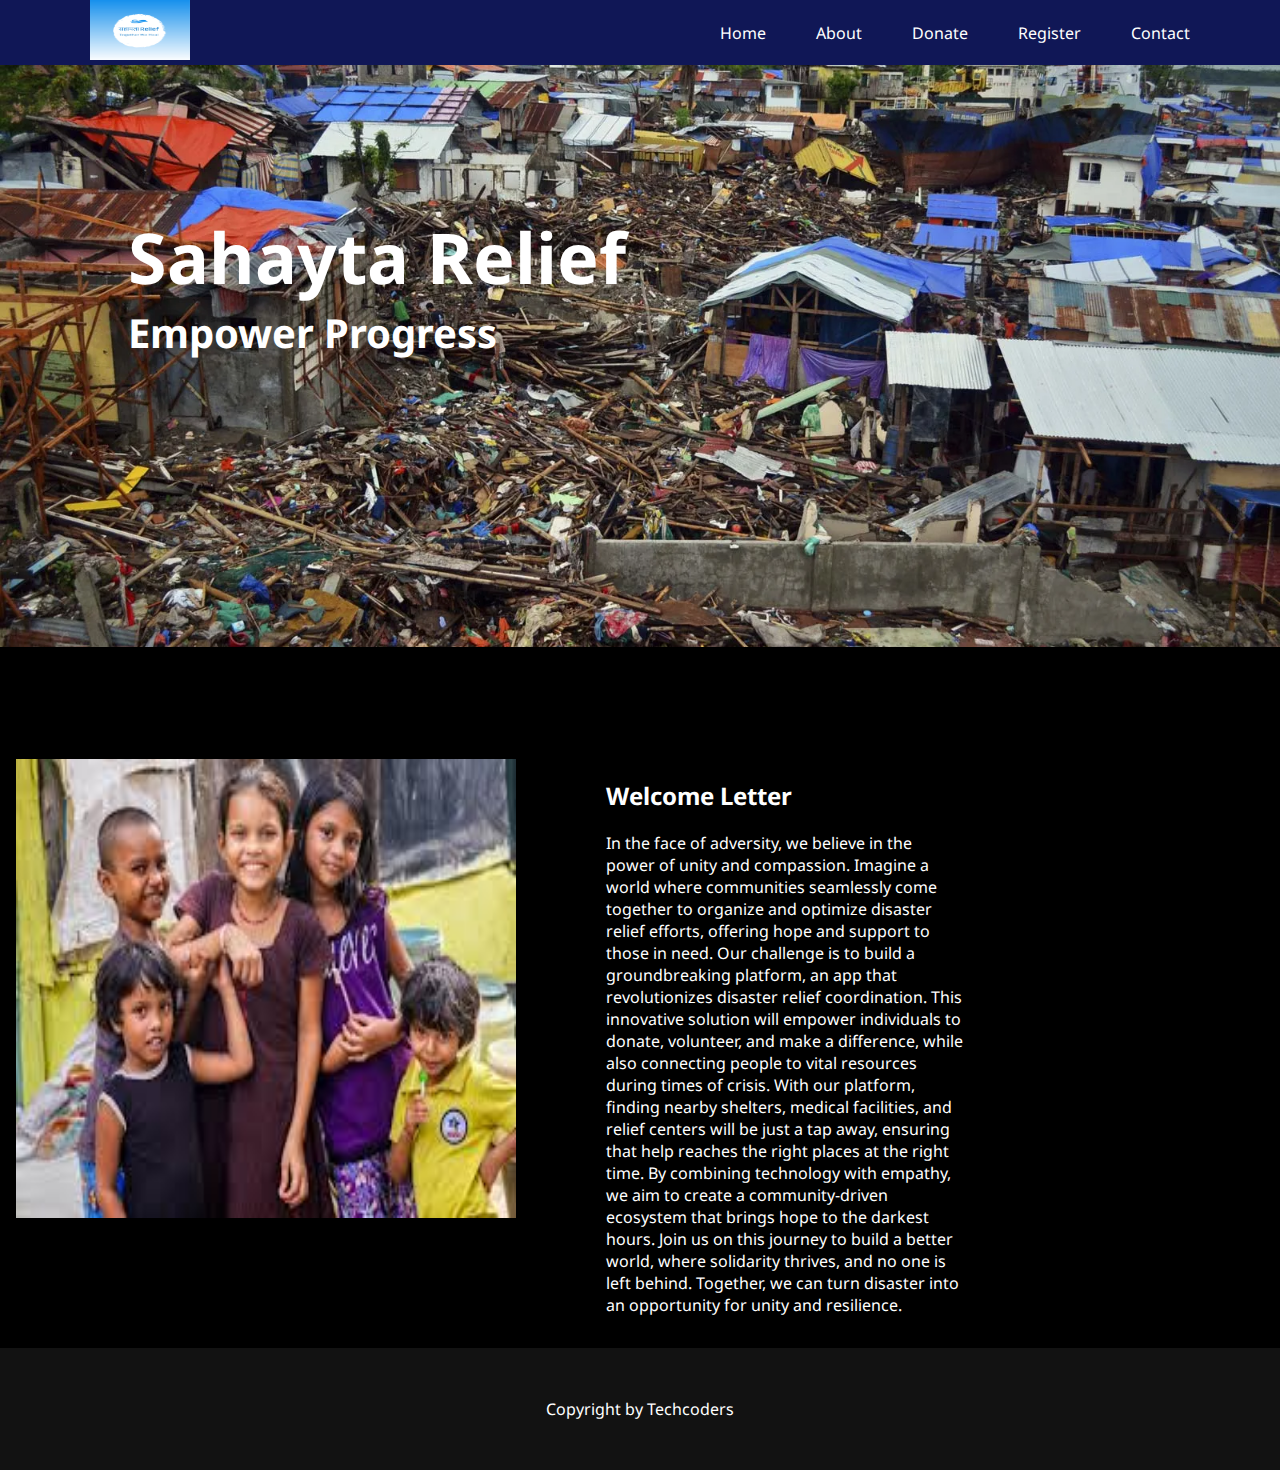
<file: index.html>
<!DOCTYPE html>
<html lang="en">
  <head>
    <meta charset="UTF-8" />
    <meta http-equiv="X-UA-Compatible" content="IE=edge" />
    <meta name="viewport" content="width=device-width, initial-scale=1.0" />

    <title>Home-Sahayta Relief</title>
    <meta
      name="description"
      content="Long story about gogreen, dedicated to empower progress in all of the societies in which we operate."
    />

    <link rel="preconnect" href="https://fonts.googleapis.com" />
    <link rel="preconnect" href="https://fonts.gstatic.com" crossorigin />
    <link
      href="https://fonts.googleapis.com/css2?family=Noto+Sans:wght@400;700&display=swap"
      rel="stylesheet"
    />
    <link
      rel="stylesheet"
      href="https://cdnjs.cloudflare.com/ajax/libs/font-awesome/6.2.1/css/all.min.css"
      crossorigin="anonymous"
      referrerpolicy="no-referrer"
    />

    <link rel="stylesheet" href="index.css" />
    
  </head>
  <body>
    <!-- Navigation -->
    <header id="header" class="header">
      <nav class="navbar">
        <div id="navbar-1">
          <a href="/">
            <img
              class="logo-icon"
              src="./img/sahayatarelieflogo (1).png"
              width="100"
              height="60"
              alt="logo"
            />
            
          </a>
        
        </div>
        <ul class="menu">
          <li><a href="/">Home</a></li>
          <li><a href="/about/">About</a></li>
          <li><a href="">Donate</a></li>
          <li><a href="">Register</a></li>
          <li><a href="/contact/">Contact</a></li>
        </ul>
      </nav>
    </header>

    <main id="main" class="main">
      <section id="gogreen" class="gogreen">
        <h1>Sahayta Relief</h1>
        <h2>Empower Progress</h2>
      </section>

      <section id="founder-latter" class="founder-latter">
        <div id="home-picture-1" class="home-picture">
          <img class="home" src="./img/disaster-pic5.jpg" alt="home-picture" />
        </div>
        <div id="home-picture-2" class="description-1">
          <h2>Welcome Letter</h2>
          <p>
            In the face of adversity, we believe in the power of unity and compassion. Imagine a world where communities seamlessly come together to organize and optimize disaster relief efforts, offering hope and support to those in need. Our challenge is to build a groundbreaking platform, an app that revolutionizes disaster relief coordination. This innovative solution will empower individuals to donate, volunteer, and make a difference, while also connecting people to vital resources during times of crisis. With our platform, finding nearby shelters, medical facilities, and relief centers will be just a tap away, ensuring that help reaches the right places at the right time. By combining technology with empathy, we aim to create a community-driven ecosystem that brings hope to the darkest hours. Join us on this journey to build a better world, where solidarity thrives, and no one is left behind. Together, we can turn disaster into an opportunity for unity and resilience.
            
          </p>
          
        </div>
      </section>

      
    </main>

    <footer class="footer">
      <p class="copyright">Copyright by Techcoders</p>
      
    </footer>
  </body>
</html>
</file>
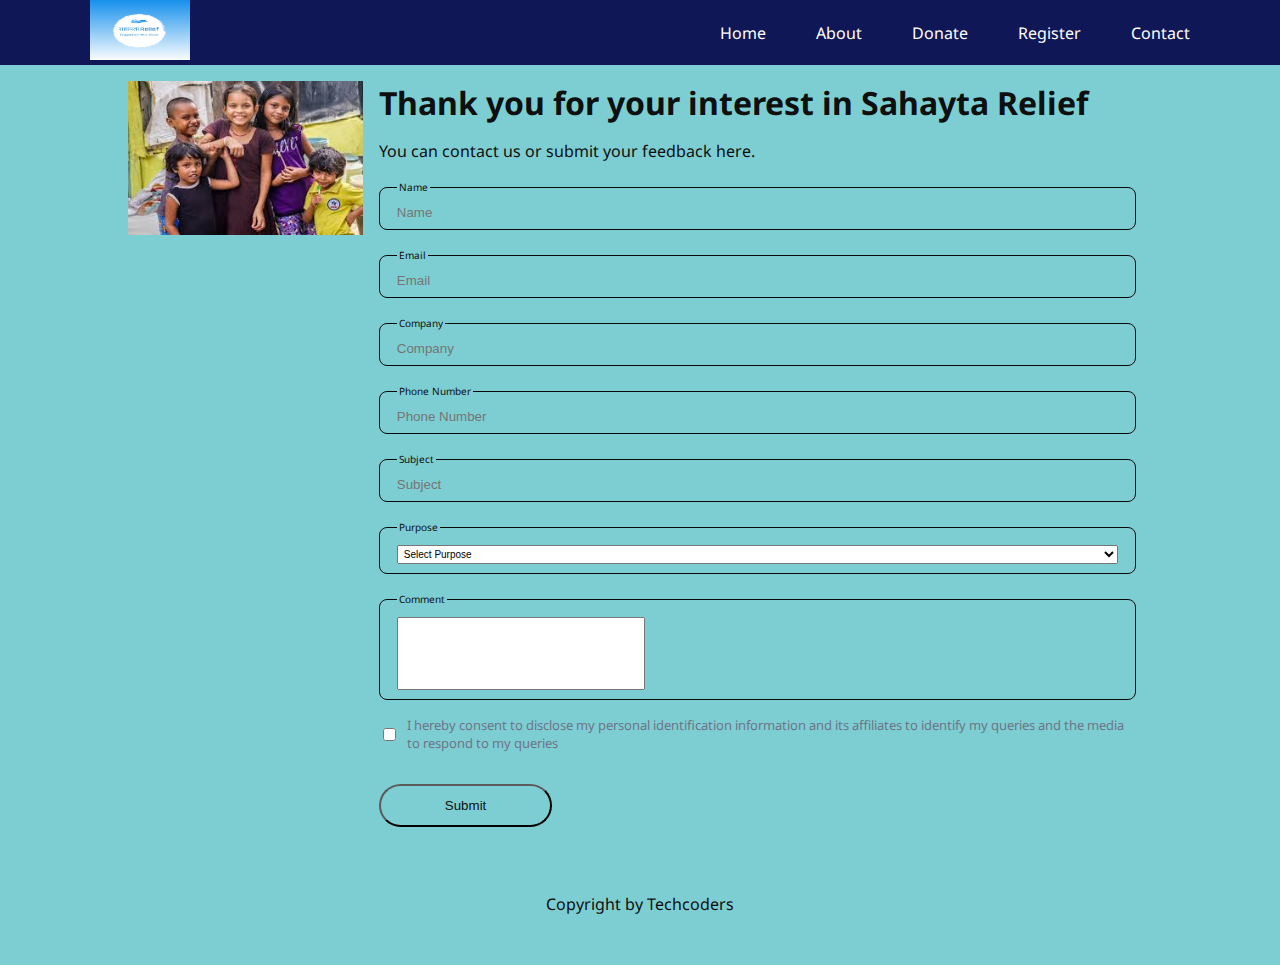
<file: contact/index.html>
<!DOCTYPE html>
<html lang="en">
  <head>
    <meta charset="UTF-8" />
    <meta http-equiv="X-UA-Compatible" content="IE=edge" />
    <meta name="viewport" content="width=device-width, initial-scale=1.0" />

    <title>Contact-Sahyta Relief</title>
    <meta
      name="description"
      content="We are the #1 technology champion in Indonesia and a leading consumer tech company globally. gogreen dedicated to empower progress in all of the societies in which we operate."
    />

    <link rel="preconnect" href="https://fonts.googleapis.com" />
    <link rel="preconnect" href="https://fonts.gstatic.com" crossorigin />
    <link
      href="https://fonts.googleapis.com/css2?family=Noto+Sans:wght@400;700&display=swap"
      rel="stylesheet"
    />
    <link rel="stylesheet" href="index.css" />
    
  </head>
  <body class="body nonav">
    <header id="header" class="header">
      <nav class="navbar">
        <div id="navbar-1">
          <a href="/">
            <img
              class="logo-icon"
              src="../img/sahayatarelieflogo (1).png"
              width="100"
              
              height="60"
              alt="logo"
            />
          </a>
        </div>
        <ul id="navbar-2" class="menu">
          <li><a href="/">Home</a></li>
          <li><a href="/about/">About</a></li>
          <li><a href="">Donate</a></li>
          <li><a href="">Register</a></li>
          <li><a href="/contact/">Contact</a></li>
        </ul>
      </nav>
    </header>

    <main class="main nonav">
      <section class="section nonav">
        <aside class="left side">
          <img
            src="../img/disaster-pic5.jpg"
            alt="Our transportation unit"
            class="aside image"
          />
        </aside>
        <div class="right side">
          <form class="form">
            <h1>Thank you for your interest in Sahayta Relief</h1>
            <p>You can contact us or submit your feedback here.<p>
            

            <div class="form text">
              <fieldset class="fieldset form text item">
                <legend>Name</legend>
                <div class="input text">
                  <input
                    type="text"
                    name="field-text"
                    id="name"
                    placeholder="Name"
                  />
                </div>
                <label for="name" class="form text caption"></label>
              </fieldset>

              <fieldset class="fieldset form text item">
                <legend>Email</legend>
                <div class="input text">
                  <input
                    type="email"
                    name="field-text"
                    id="email"
                    placeholder="Email"
                  />
                </div>
                <label for="email" class="form text caption"></label>
              </fieldset>

              <fieldset class="fieldset form text item">
                <legend>Company</legend>
                <div class="input text">
                  <input
                    type="text"
                    name="field-text"
                    id="company"
                    placeholder="Company"
                  />
                </div>
                <label for="company" class="form text caption"></label>
              </fieldset>

              <fieldset class="fieldset form text item">
                <legend>Phone Number</legend>
                <div class="input text">
                  <input
                    type="tel"
                    name="field-text"
                    id="phone-number"
                    placeholder="Phone Number"
                  />
                  <div class="form text caption"></div>
                </div>
                <label for="phone-number" class="form text caption"></label>
              </fieldset>

              <fieldset class="fieldset form text item">
                <legend>Subject</legend>
                <div class="input text">
                  <input
                    type="text"
                    name="field-text"
                    id="subject"
                    placeholder="Subject"
                  />
                  <div class="form text caption"></div>
                </div>
                <label for="subject" class="form text caption"></label>
              </fieldset>

              <fieldset class="fieldset form">
                <legend>Purpose</legend>
                <div class="dropdown">
                  <select name="dropdown-purpose" id="purpose" class="purpose">
                    <option value="">Select Purpose</option>
                    <option value="general-inquiry">General inquiry</option>
                    <option value="speaking-opportunities">
                      Speaking opportunities
                    </option>
                    <option value="sponsorship">Volunteer</option>
                    <option value="media-query">Feedback</option>
                  </select>
                </div>
                <label for="purpose" class="form text caption"></label>
              </fieldset>

              <fieldset class="fieldset form text item">
                <div class="textarea-container">
                  <textarea
                    id="comment"
                    class="textarea comment"
                    name="comment"
                    placeholder="Comment"
                    rows="5"
                    cols="33"
                  >
                  </textarea>
                </div>
                <legend>Comment</legend>
              </fieldset>
            </div>
            <div class="tncbox">
              <input id="checkbox-tnc" type="checkbox" />
              <label for="checkbox-tnc"
                >I hereby consent to disclose my personal identification
                information and its affiliates to identify my
                queries and the media to respond to my queries</label
              >
            </div>
            <button class="submit-button">
              <span>Submit</span>
            </button>
          </form>
        </div>
      </section>
    </main>
    <footer class="footer">
      <p class="copyright">Copyright by Techcoders</p>
      
    </footer>
  </body>
</html>
</file>
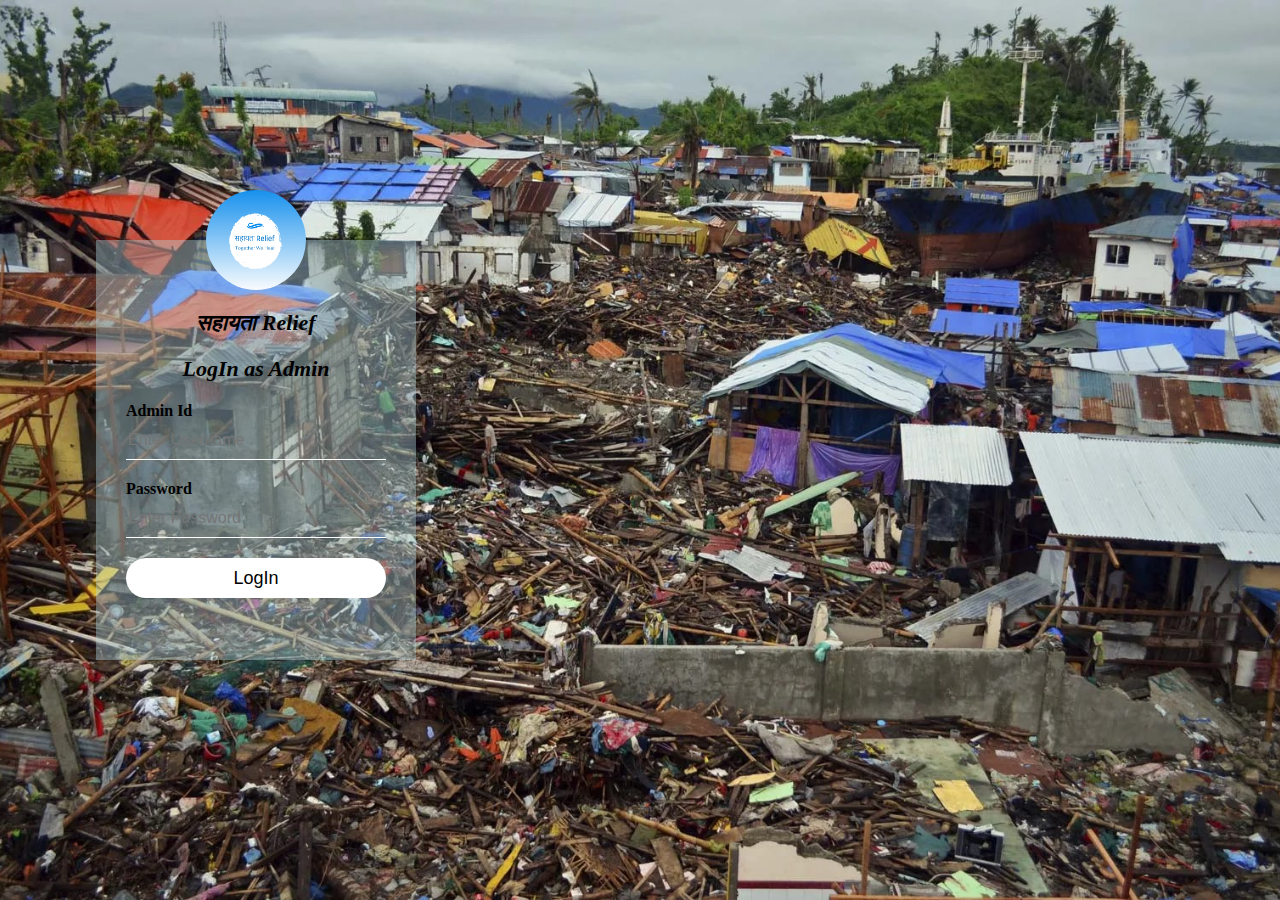
<file: loginadmin.htm>
<html>
<head>
<title>सहायता Relief</title>
    <link rel="stylesheet" type="text/css" href="loginadminn.css">
</head>
<body>
    <div class="loginbox">
        <img src="sahayatarelieflogo.png" class="cow">
                <h1>सहायता Relief</h1>
                <h1>LogIn as Admin</h1>
                <form>
                    <p>Admin Id</p>
                    <input type="text" name="" placeholder="Enter Username">
                    <p>Password</p>
                    <input type="text" name="" placeholder="Enter Password">
                    <input type="submit" name="" value="LogIn" onclick="auth()" />
                </form>
     </div>
    <script>
        function auth(){
            var Username = document.getElementById("username").value;
            var Password = document.getElementById("password").value;
            if(username== "admin_gov" && password=="admin123")
            {
                window.location.assign("loginpage2.htm");
                alert("Login Successfully");
            }
            else
            {
                alert("Invalide Information");
                return;
            }
        }
    </script>
</body>
</html>
</file>
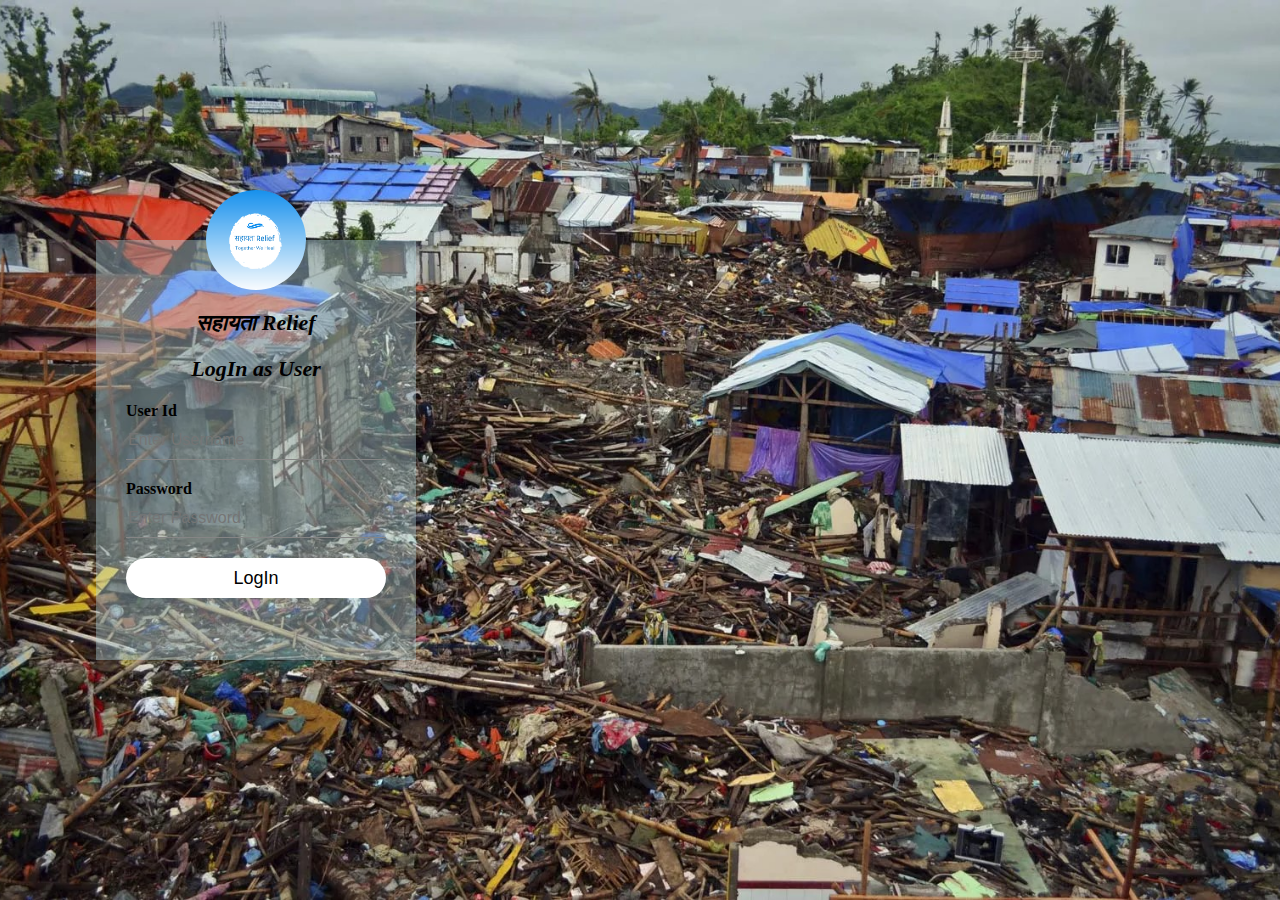
<file: loginasuse.htm>
<html>
<head>
<title>सहायता Relief</title>
    <link rel="stylesheet" type="text/css" href="loginuse.css">
</head>
<body>
    <div class="loginbox">
        <img src="sahayatarelieflogo.png" class="cow">
                <h1>सहायता Relief</h1>
                <h1>LogIn as User</h1>
                <form>
                    <p>User Id</p>
                    <input type="text" name="" placeholder="Enter Username">
                    <p>Password</p>
                    <input type="text" name="" placeholder="Enter Password">
                    <input type="submit" name="" value="LogIn" onclick="auth()" />
                </form>
     </div>
    <script>
        function auth(){
            var Username = document.getElementById("username").value;
            var Password = document.getElementById("password").value;
            if(username== "admin_gov" && password=="admin123")
            {
                window.location.assign("loginpage2.htm");
                alert("Login Successfully");
            }
            else
            {
                alert("Invalide Information");
                return;
            }
        }
    </script>
</body>
</html>
</file>
<file: index.css>
body {
  margin: 0;
  padding: 0;
  background-color: black;
  color: white;
  font-family: "Noto Sans";
}

.header {
  background-color: #101756;
  display: flex;
  justify-content: center;
}

.navbar {
  display: flex;
  justify-content: space-between;
  align-items: center;
  width: 100%;
  max-width: 1100px;
}

a {
  text-decoration: none;
  color: white;
}

ul {
  list-style: none;
  gap: 50px;
  display: flex;
}

section {
  padding: 1rem;
}

section.gogreen {
  background: black;
  height: 550px;
  display: flex;
  justify-content: left;
  background-image: url("./img/disaster\ pic1.webp");
  background-size: cover;
  background-position: center;
  flex-direction: column;
}

section.gogreen > h1 {
  font-size: 70px;
  margin-left: 7rem;
  margin-bottom: 0;
  margin-top: 3rem;
  padding-top: 5rem;
}

section.gogreen > h2 {
  margin-left: 7rem;
  margin-top: 0;
  font-size: 40px;
}

.founder-latter {
  display: flex;
  justify-content: space-between;
  margin-top: 6rem;
  align-items: left;
}

#home-picture-2 {
  margin-left: 90px;
  margin-right: 300px;
}

.home {
  width: 500px;
  height: 459px;
}

.home-background {
  width: 500px;
  height: 525px;
  justify-items: flex-end;
  margin-top: 10rem;
}

.footer {
  display: flex;
  flex-direction: row;
  justify-content: center;
  padding: 30px;
  background-color: #121212;
}

.footer-image {
  width: 150px;
  height: 50px;
  align-items: center;
}

.copyright {
  padding: 20px;
  text-align: center;
  margin: 0;
  align-items: center;
}
</file>
<file: contact/index.css>
body {
  margin: 0;
  padding: 0;
  background-color: rgb(125, 206, 210);
  color: rgb(14, 15, 15);
  font-family: "Noto Sans";
}

a {
  text-decoration: none;
  color: rgb(16, 15, 15);
}

ul {
  display: flex;
  list-style: none;
  gap: 50px;
}

h1 {
  margin: 1rem;
}

p {
  margin: 1rem;
}

legend,
select,
textarea {
  margin: 0 1rem;
  padding: 0.125rem;
  font-size: x-small;
}

input[type="radio"] {
  margin: 0;
  width: 15px;
  height: 15px;
}

input[type="text"],
input[type="email"],
input[type="tel"] {
  margin: 0;
  padding: 0.5rem;
  width: 150px;
  background-color: inherit;
  border: none;
  width: 100%;
  color: rgb(14, 14, 14);
}

input[type="submit"] {
  border: 0;
}

input[placeholder],
textarea[placeholder] {
  margin: 0;
  padding: 0.5rem 1rem;
}

button {
  margin: 1rem;
  padding: 0.75rem 4rem;
  background: none;
  border-radius: 10rem;
  border-color: rgb(7, 7, 7);
}

button > span {
  color: rgb(17, 16, 16);
}

.input.text {
  display: flex;
}

.dropdown {
  display: flex;
}

.textarea-container {
  display: flex;
}

.left.side {
  width: max-content;
}

.left.side img {
  padding: 1rem 0;
  width: 100%;
}

.header {
  background-color: #101756;
  display: flex;
  justify-content: center;
}
a {
  text-decoration: none;
  color: white;
}

.navbar {
  display: flex;
  justify-content: space-between;
  align-items: center;
  width: 100%;
  max-width: 1100px;
}

.main.nonav {
  display: flex;
  justify-content: center;
}

.section.nonav {
  display: flex;
  justify-content: center;
  max-width: 1024px;
  width: 100%;
}

.fieldset.form {
  align-items: center;
  margin: 1rem;
  padding: 0.0625rem;
  border: solid;
  border-width: 0.0625rem;
  border-color: #0a0a0b;
  border-radius: 0.5rem;
}

.form.radio {
  margin: 1rem;
  padding: 0.25rem;
  border: solid;
  border-width: 0.0625rem;
  border-color: #090a0e;
  border-radius: 0.5rem;
}

.form.radio.item {
  display: flex;
  align-items: center;
  padding: 0.125rem 0.25rem;
  gap: 0.5rem;
  border: none;
}

.form.text.caption {
  display: none;
}

.purpose {
  margin: 0.5rem 1rem;
  width: 100%;
}

.textarea.comment {
  margin: 0.5rem 1rem;
  resize: none;
  font-display: black;
}

.tncbox {
  display: flex;
  align-items: center;
  margin: 1rem;
  gap: 0.5rem;
  color: #6d7588;
  font-size: small;
}

.footer {
  display: flex;
  flex-direction: row;
  justify-content: center;
  padding: 30px;
}

.footer-image {
  width: 150px;
  height: 50px;
  align-items: center;
}

.copyright {
  padding: 20px;
  text-align: center;
  margin: 0;
  align-items: center;
}

@media (max-width: 667px) {
  ul {
    display: flex;
    list-style: none;
    gap: 10px;
  }
  h1,
  p {
    font-size: medium;
  }
  fieldset,
  legend {
    font-size: x-small;
  }
  .section.nonav {
    flex-direction: column-reverse;
    width: 100%;
  }
  .left.side {
    width: 100%;
  }
}
</file>
<file: loginadminn.css>
body{
    margin: 0;
    padding: 0;
    background: url(backgroundimage.jpg);
    background-size: cover;
    background-position: center;
    font-family: 'sans-serif';
}
.loginbox{
    width: 320px;
    height: 420px;
    background: lightblue;
    background-color:rgba(182, 218, 224, 0.4);
    color: black;
    top: 50%;
    left: 20%;
    position: absolute;
    transform: translate(-50%,-50%);
    box-sizing: border-box;
    padding: 70px 30px;
}

.cow{
    width: 100px;
    height: 100px;
    border-radius: 50%;
    position: absolute;
    top: -50px;
    left: calc(50% - 50px);
}
h1{
    margin: 0;
    padding: 0 0 20px;
    text-align: center;
    font-size: 34pt;
    font-style: italic;
}
h1{
    margin: 0;
    padding: 0 0 20px;
    text-align: center;
    font-size: 22px;
}
.loginbox p{
    margin: 0;
    padding: 0;
    font-weight: bold;
}
.loginbox input{
    width: 100%;
    margin-bottom: 20px;
}
.loginbox input[type="text"], input[type="password"]
{
    border: none;
    border-bottom: 1px solid #fff;
    background: transparent;
    outline: none;
    height: 40px;
    color: black;
    font-size: 16px;
}
.loginbox input[type="submit"]
{
    border: none;
    outline: none;
    height: 40px;
    background: white;
    color: black;
    font-size: 18px;
    border-radius: 20px ;
}
.loginbox input[input="submit"]:hover
{
    cursor: pointer;
    background: #ffc107;
    color: #000;
}
</file>
<file: loginuse.css>
body{
    margin: 0;
    padding: 0;
    background: url(backgroundimage.jpg);
    background-size: cover;
    background-position: center;
    font-family: 'sans-serif';
}
.loginbox{
    width: 320px;
    height: 420px;
    background: lightblue;
    background-color:rgba(182, 218, 224, 0.4);
    color: black;
    top: 50%;
    left: 20%;
    position: absolute;
    transform: translate(-50%,-50%);
    box-sizing: border-box;
    padding: 70px 30px;
}

.cow{
    width: 100px;
    height: 100px;
    border-radius: 50%;
    position: absolute;
    top: -50px;
    left: calc(50% - 50px);
}
h1{
    margin: 0;
    padding: 0 0 20px;
    text-align: center;
    font-size: 34pt;
    font-style: italic;
}
h1{
    margin: 0;
    padding: 0 0 20px;
    text-align: center;
    font-size: 22px;
}
.loginbox p{
    margin: 0;
    padding: 0;
    font-weight: bold;
}
.loginbox input{
    width: 100%;
    margin-bottom: 20px;
}
.loginbox input[type="text"], input[type="password"]
{
    border: none;
    border-bottom: 1px solid #868585;
    background: transparent;
    outline: none;
    height: 40px;
    color: black;
    font-size: 16px;
}
.loginbox input[type="submit"]
{
    border: none;
    outline: none;
    height: 40px;
    background: white;
    color: black;
    font-size: 18px;
    border-radius: 20px ;
}
.loginbox input[input="submit"]:hover
{
    cursor: pointer;
    background: #ffc107;
    color: #000;
}
</file>
